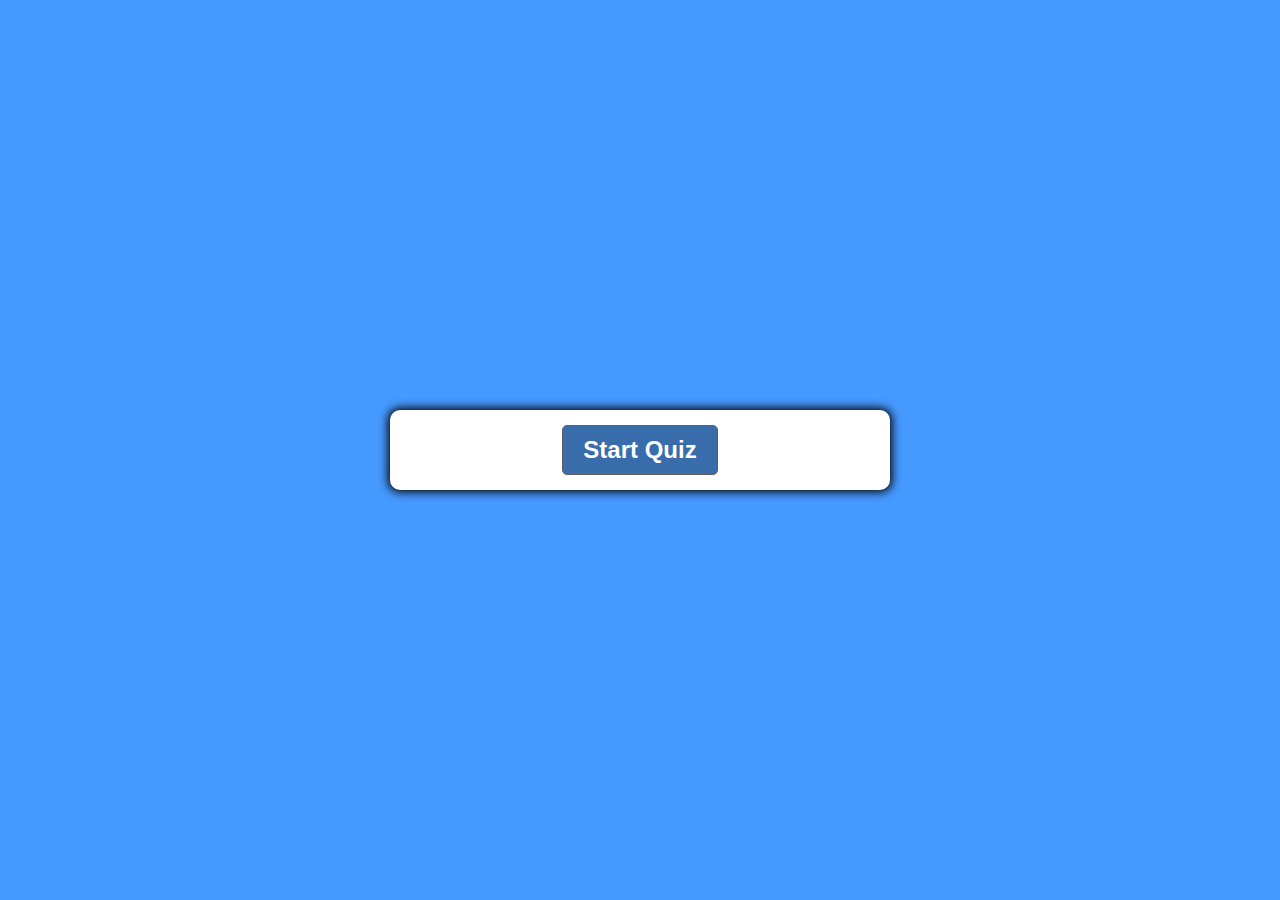
<file: index.html>
<!DOCTYPE html>
<html lang="en">

<head>
    <meta charset="UTF-8">
    <meta name="viewport" content="width=device-width, initial-scale=1.0">
    <link rel="stylesheet" href="./assets/css/style.css">
    <title>Timed Quiz App</title>
</head>

<body>
  <!-- score -->
    <div id="score-holder"class="score hide">
        <span id="correct-answers">Score:</span>
        <span id="final-score"></span>
        <span id="final-initials"></span>
    </div>

    <!-- questions box start  -->
    <main class="container" id="container">

        <!-- submit initials for high scores -->
        <div id="finish-show" class="hide">
            <input type="text" placeholder="Enter Your Initials" id="name" name="name" >
            <button id="submit-btn" type="submit">Submit</button>
        </div>

        <!-- questions container -->
        <div id="finish-hide">
            <article id="question-container" class="hide">
                <div id="question">Question</div>
                <div id="answer-buttons" class="btn-grid">
                    <button class="btn">Answer 1</button>
                    <button class="btn">Answer 2</button>
                    <button class="btn">Answer 3</button>
                    <button class="btn">Answer 4</button>
                </div>
            </article>
            <!-- controls -->
            <div class="controls">
                <button id="start-btn" class="start-btn btn">Start Quiz</button>
                <button id="next-btn" class="next-btn btn hide">Next</button>
                <button id="finish-btn" class="finish-btn btn hide">Finish</button>
            </div>
        </div>
    </main>
    <!-- questions box end -->

    <!-- timer -->
    <div id="timer" class="score hide">     
        <span id="time-left">Timer:</span>
    </div>




    <script src="./assets/javascript/script.js"></script>
</body>

</html>
</file>
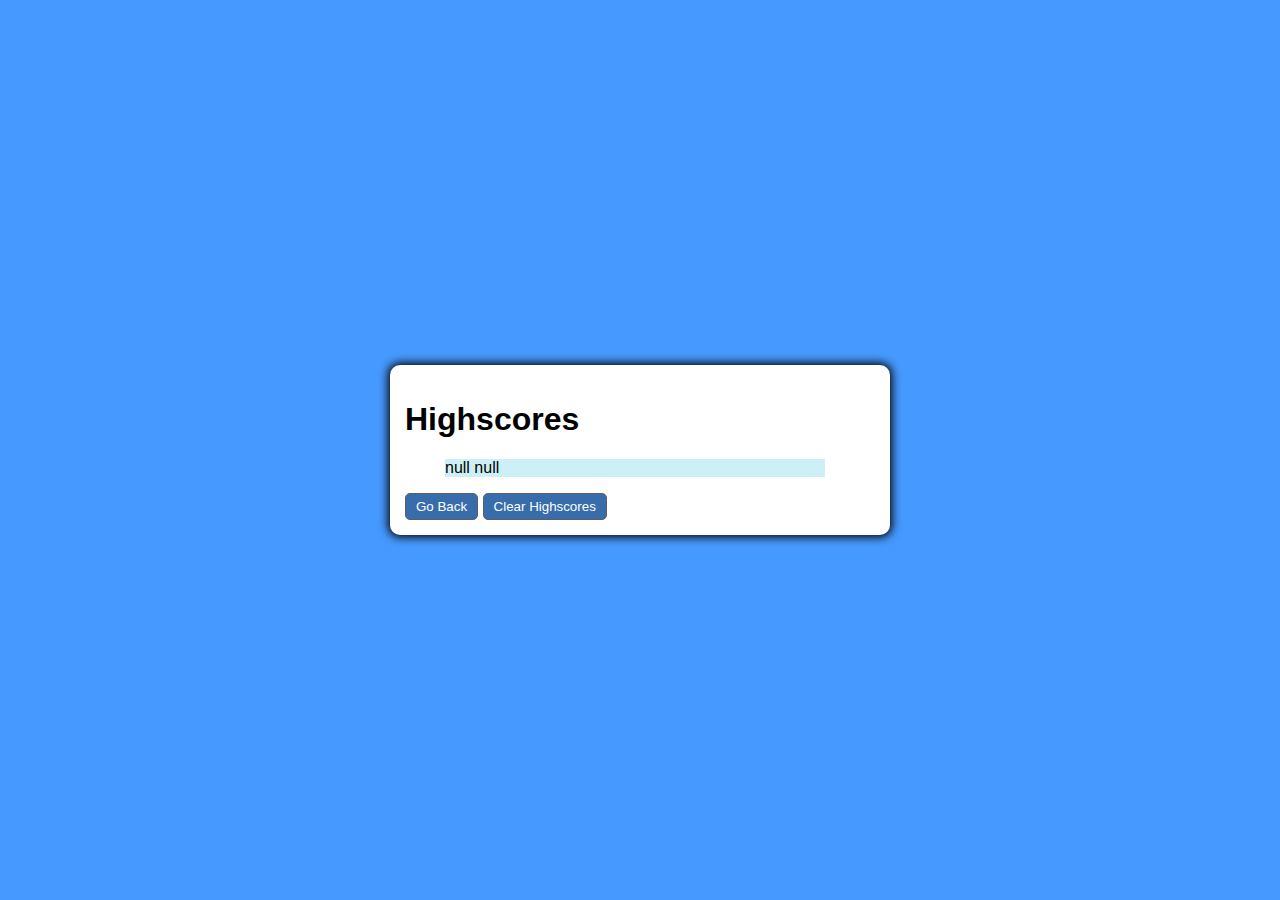
<file: highscores.html>
<!DOCTYPE html>
<html lang="en">

<head>
    <meta charset="UTF-8">
    <meta name="viewport" content="width=device-width, initial-scale=1.0">
    <title>High-Scores</title>
    <link rel="stylesheet" href="./assets/css/style.css">
</head>

<body>
    <div class="container">
        <h1>Highscores</h1>
        <!-- highscores get listed here -->
        <div id="intials">
            <ul>
                <li id="highscore-list" class="list">scores go here</li>
            </ul>
        </div>
<button id="go-back" class="btn">Go Back</button>
<button id="clear-scores" class="btn">Clear Highscores</button>

    </div>



    <script src="assets/javascript/highscores.js"></script>
</body>

</html>
</file>
<file: assets/css/style.css>
*, *::before, *::after {
    box-sizing: border-box;
    font-family: Arial, Helvetica, sans-serif;
}

body {
    padding: 0;
    margin: 0;
    display: flex;
    width: 100vw;
    height: 100vh;
    justify-content: center;
    align-items: center;
    background-color: rgb(70, 153, 255);
}

body.correct {
    background-color: rgb(0, 156, 54);
}

body.wrong {
    background-color: rgb(255, 92, 92);
}

.container {
    width: 500px;
    background-color: white;
    border-radius: 10px;
    padding: 15px;
    box-shadow: 0 0 10px 2px;
}

.score {
    border: 2px solid black;
    width: 100px;
    padding: 5px 5px 5px 15px;
    margin: 10px;
    background-color: white;
}

.btn-grid {
    display: grid;
    grid-template-columns: repeat(2, auto);
    gap: 12px;
    margin: 20px 0;
}

.btn {
    background-color: rgb(56, 108, 171);
    border: 1px solid rgb(94, 94, 94);
    border-radius: 5px;
    padding: 5px 10px; 
    color: white;
    outline: none;
}

.btn:hover {
    border-color: black;
}

.btn.correct {
    background-color: rgb(0, 156, 54);
}

.btn.wrong {
    background-color: rgb(255, 92, 92);
}

.start-btn, .next-btn, .finish-btn {
    font-size: 1.5rem;
    font-weight: bold;
    padding: 10px 20px;
}

.controls {
    display: flex;
    justify-content: center;
    align-items: center;
}

.hide {
    display: none;
}

.center {
    display: flex;
    justify-content: center;
}

.center-highscore {
    display: flex; 
    justify-content: space-around;
    align-items: center;
}

.list {
    background-color: rgba(0, 181, 204, 0.2);
    margin: 0 50px 0 0;
    list-style: none;
}
</file>
